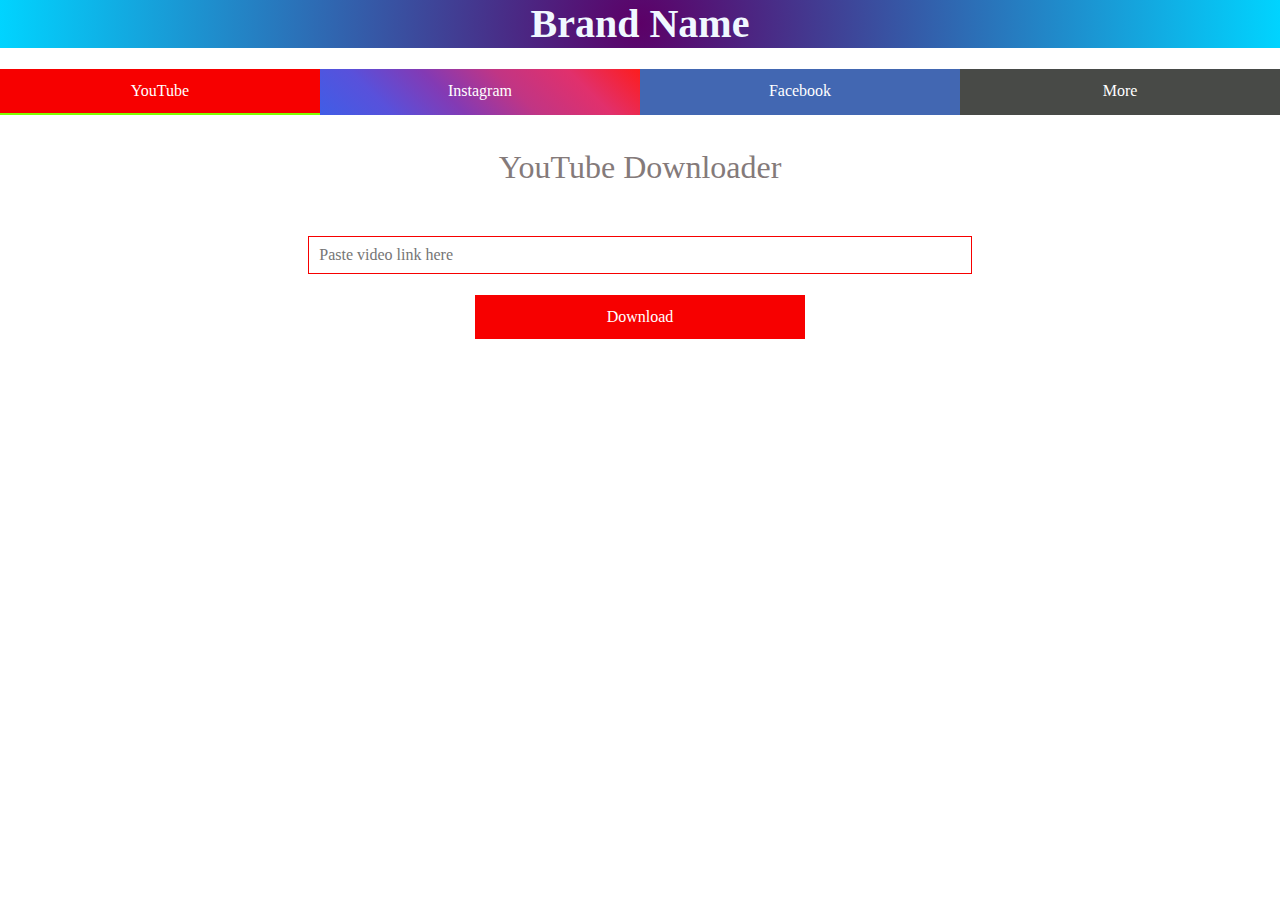
<file: index.html>
<!DOCTYPE html>
<html lang="en">
<head>
    <meta charset="UTF-8">
    <title>Download</title>
    <link rel="stylesheet" href="css/bootstrap.css">
    <link rel="stylesheet" href="css/yt.css">
    <link rel="stylesheet" href="https://cdnjs.cloudflare.com/ajax/libs/font-awesome/5.15.3/css/all.min.css" integrity="sha512-iBBXm8fW90+nuLcSKlbmrPcLa0OT92xO1BIsZ+ywDWZCvqsWgccV3gFoRBv0z+8dLJgyAHIhR35VZc2oM/gI1w==" crossorigin="anonymous" referrerpolicy="no-referrer" />
</head>

<body>
    <div class="container-fluid  ">
        <div class="row ">
            <div class="col-12  header">
                <h1><a href="yt.html">Brand Name</a></h1>
            </div>
        </div>
        <div class="row">
            <div class="col-md-3 col-sm-6 yt"> <a href="index.html"><i class="fab fa-youtube"></i> YouTube</a> </div>
            <div class="col-md-3 col-sm-6 ig"> <a href="ig.html"><i class="fab fa-instagram"></i> Instagram</a> </div>
            <div class="col-md-3 col-sm-6 fb"> <a href="fb.html"><i class="fab fa-facebook"></i> Facebook</a></div>
            <div class="col-md-3 col-sm-6 mr"> <a href="#"><i class="fas fa-angle-double-right"></i> More</a> </div>

        </div>

        <!--
        <div class="ads">
            Ads By Google
        </div>
-->

        <div class="row">
            <div class="col-12">
                <h2>YouTube Downloader</h2>
            </div>
        </div>

        <div class="row">
            <div class="col-md-8">

                <input type="text" placeholder="Paste video link here">
                <span><a href=""><i class="fas fa-download"></i> Download</a></span>
            </div>
        </div>


    </div>
</body></html>
</file>
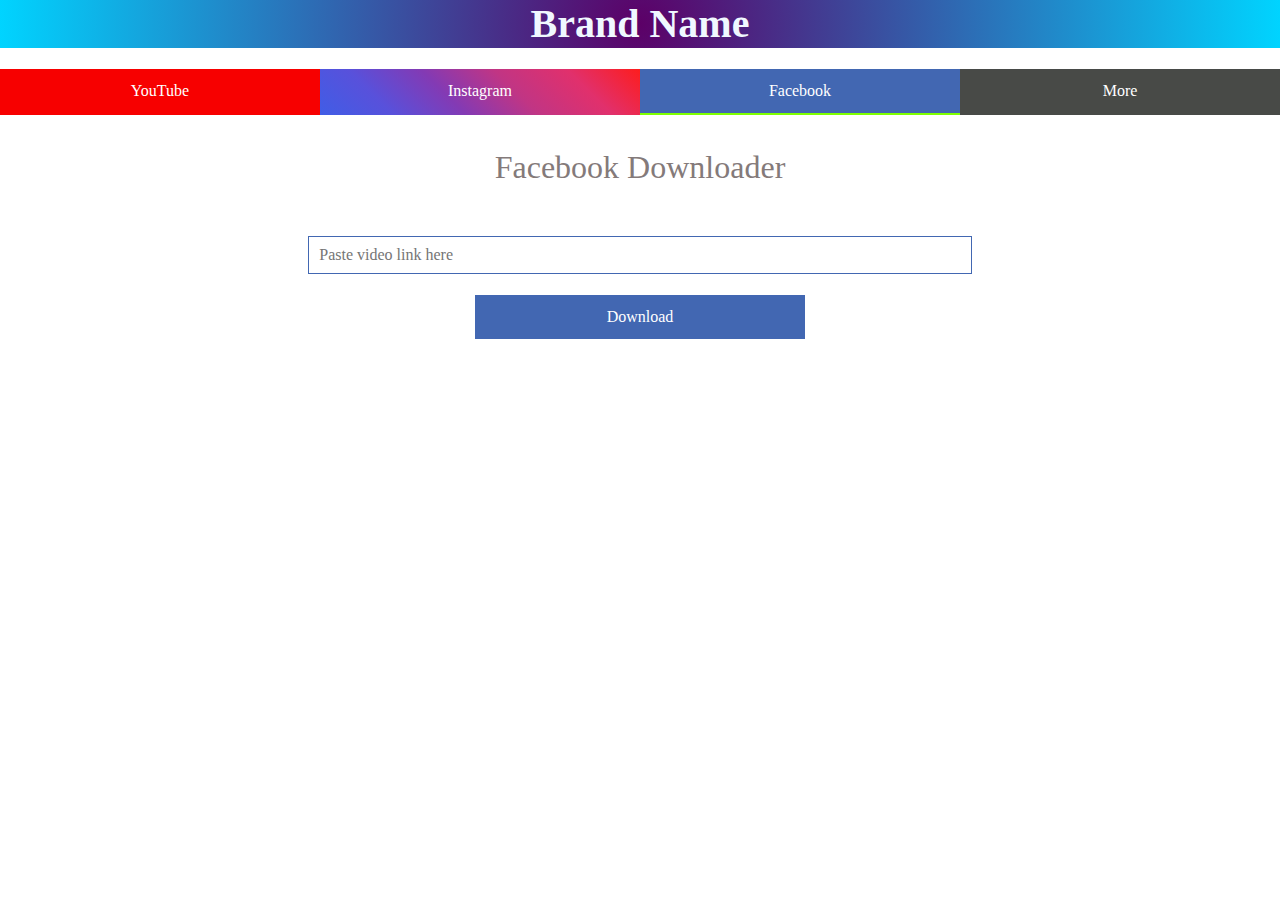
<file: fb.html>
<!DOCTYPE html>
<html lang="en">
<head>
    <meta charset="UTF-8">
    <title>Download</title>
    <link rel="stylesheet" href="css/bootstrap.css">
    <link rel="stylesheet" href="css/fb.css">
    <link rel="stylesheet" href="https://cdnjs.cloudflare.com/ajax/libs/font-awesome/5.15.3/css/all.min.css" integrity="sha512-iBBXm8fW90+nuLcSKlbmrPcLa0OT92xO1BIsZ+ywDWZCvqsWgccV3gFoRBv0z+8dLJgyAHIhR35VZc2oM/gI1w==" crossorigin="anonymous" referrerpolicy="no-referrer" />
</head>

<body>
    <div class="container-fluid  ">
        <div class="row ">
            <div class="col-12  header">
                <h1><a href="yt.html">Brand Name</a></h1>
            </div>
        </div>
        <div class="row">
            <div class="col-md-3 col-sm-6 yt"> <a href="index.html"><i class="fab fa-youtube"></i> YouTube</a> </div>
            <div class="col-md-3 col-sm-6 ig"> <a href="ig.html"><i class="fab fa-instagram"></i> Instagram</a> </div>
            <div class="col-md-3 col-sm-6 fb"> <a href="fb.html"><i class="fab fa-facebook"></i> Facebook</a></div>
            <div class="col-md-3 col-sm-6 mr"> <a href="#"><i class="fas fa-angle-double-right"></i> More</a> </div>

        </div>

        <!--
        <div class="ads">
            Ads By Google
        </div>
-->

        <div class="row">
            <div class="col-12">
                <h2>Facebook Downloader</h2>
            </div>
        </div>

        <div class="row">
            <div class="col-md-8">

                <input type="text" placeholder="Paste video link here">
                <span><a href=""><i class="fas fa-download"></i> Download</a></span>
            </div>
        </div>


    </div>
</body></html>
</file>
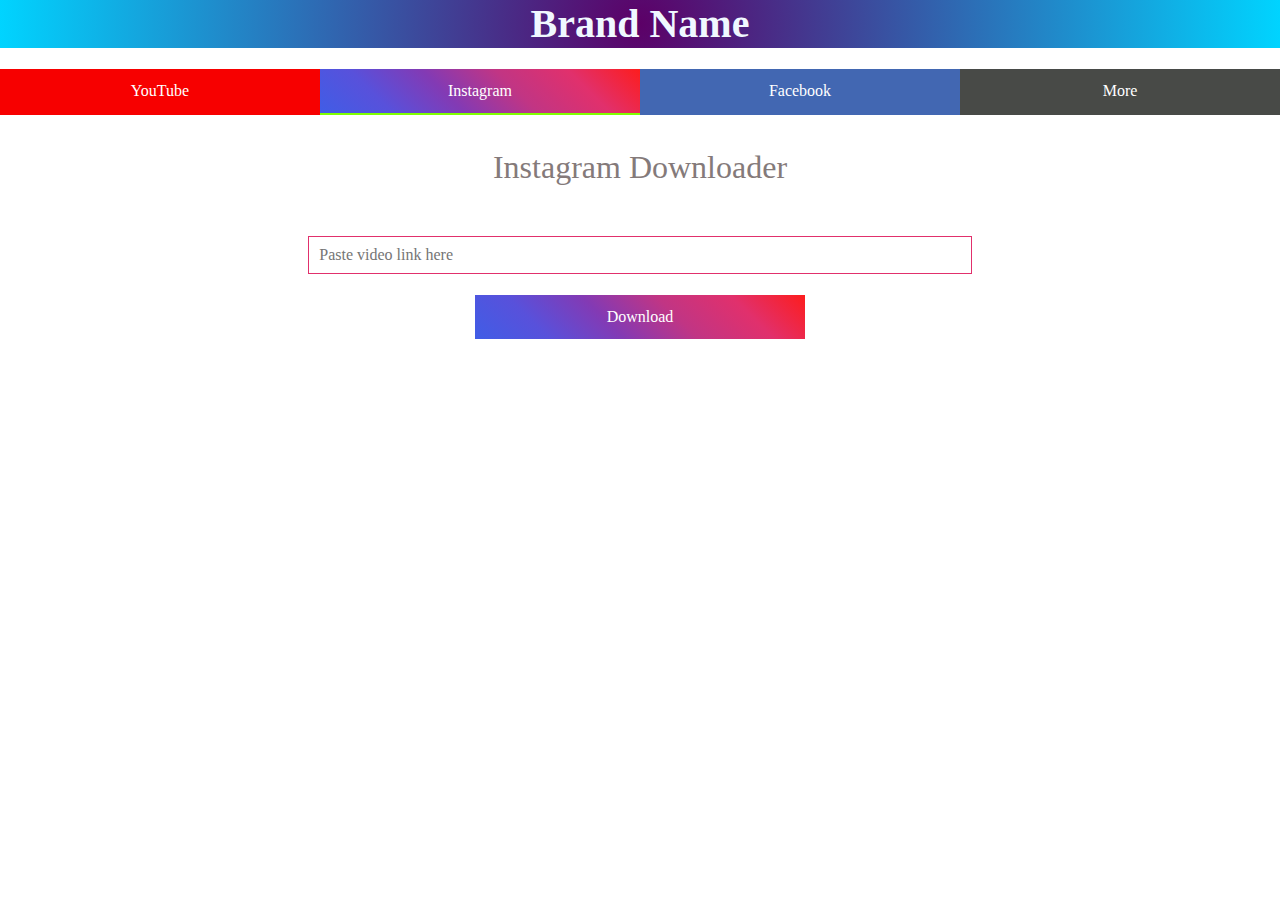
<file: ig.html>
<!DOCTYPE html>
<html lang="en">
<head>
    <meta charset="UTF-8">
    <title>Download</title>
    <link rel="stylesheet" href="css/bootstrap.css">
    <link rel="stylesheet" href="css/ig.css">
    <link rel="stylesheet" href="https://cdnjs.cloudflare.com/ajax/libs/font-awesome/5.15.3/css/all.min.css" integrity="sha512-iBBXm8fW90+nuLcSKlbmrPcLa0OT92xO1BIsZ+ywDWZCvqsWgccV3gFoRBv0z+8dLJgyAHIhR35VZc2oM/gI1w==" crossorigin="anonymous" referrerpolicy="no-referrer" />
</head>

<body>
    <div class="container-fluid  ">
        <div class="row ">
            <div class="col-12  header">
                <h1><a href="yt.html">Brand Name</a></h1>
            </div>
        </div>
        <div class="row">
            <div class="col-md-3 col-sm-6 yt"> <a href="index.html"><i class="fab fa-youtube"></i> YouTube</a> </div>
            <div class="col-md-3 col-sm-6 ig"> <a href="ig.html"><i class="fab fa-instagram"></i> Instagram</a> </div>
            <div class="col-md-3 col-sm-6 fb"> <a href="fb.html"><i class="fab fa-facebook"></i> Facebook</a></div>
            <div class="col-md-3 col-sm-6 mr"> <a href="#"><i class="fas fa-angle-double-right"></i> More</a> </div>

        </div>

        <!--
        <div class="ads">
            Ads By Google
        </div>
-->

        <div class="row">
            <div class="col-12">
                <h2>Instagram Downloader</h2>
            </div>
        </div>

        <div class="row">
            <div class="col-md-8">

                <input type="text" placeholder="Paste video link here">
                <span><a href=""><i class="fas fa-download"></i> Download</a></span>
            </div>
        </div>


    </div>
</body></html>
</file>
<file: css/yt.css>
body {
    font-family: poppins;
}

h1 {
    /*            background: #f70000;*/
    /*            background-image: linear-gradient(90deg, #020024 0%, #090979 35%, #00d4ff 100%);*/
    background-image: radial-gradient(circle, #5c0067 0%, #00d4ff 100%);

    color: #fff;
    text-align: center;
    cursor: pointer;
}

.col-md-3 {
    text-align: center;
    padding-top: 10px;
    padding-bottom: 10px
}

.header {
    margin-bottom: 10px;
    padding: 0;
}


a {
    text-decoration: none;
    color: #fff;
    /*    font-weight: bold;*/
    font-family: poppins;
    display: block;
}

.yt {
    background: #F70000;
/*    box-shadow: 0px 0px 15px 0px black;*/
    border-bottom:2px solid chartreuse;
}

.ig {
    background: linear-gradient(45deg, #405DE6, #5851DB, #833AB4, #C13584, #E1306C, #FD1D1D);
}

.fb {
    background: #4267B2;
}

.mr {
    background: #484A47;
}

.more {
    color: aliceblue;
}

a:hover {
    color: aliceblue;
    font-weight: bold;
}

.col-md-3 {
    margin: 3px auto;
}

.col-12 h2 {
    text-align: center;
    margin-top: 30px;
    color: #847A7A;
    margin-bottom: 50px;
}

.col-md-8 {
    margin: 0 auto;
    text-align: center;

}

input {
    display: block;
    width: 80%;
    margin: 0 auto;
    padding-left: 10px;
    outline: none;
    padding: 6px 0;
    padding-left: 10px;
    border: 1px solid #F70000;
}

span {
    margin: 20px auto;
    /*    background: red;*/
    text-align: center;

}

span a {
    color: white;
    background: #F70000;
    border: 1px solid;
    display: block;
    width: 40%;
    text-align: center;
    margin: 20px auto;
    padding: 10px 0;
}


*/
/*
.ads {
    border: 1px dotted;
    background: #EADADA;
    height: 80px;
    width: 80%;
    margin: auto;
    margin-top: 30px;
    margin-bottom: 30px;
    text-align: center;

}
*/

@media(max-width: 576px) {

    .col-md-3 {
        width: 50%;
        margin: 15px auto;
    }
}
</file>
<file: css/fb.css>
body {
    font-family: poppins;
}

h1 {
    /*            background: #f70000;*/
    /*            background-image: linear-gradient(90deg, #020024 0%, #090979 35%, #00d4ff 100%);*/
    background-image: radial-gradient(circle, #5c0067 0%, #00d4ff 100%);

    color: #fff;
    text-align: center;
    cursor: pointer;
}

.col-md-3 {
    text-align: center;
    padding-top: 10px;
    padding-bottom: 10px
}

.header {
    margin-bottom: 10px;
    padding: 0;
}


a {
    text-decoration: none;
    color: #fff;
    /*    font-weight: bold;*/
    font-family: poppins;
    display: block;
}

.yt {
    background: #F70000;
    /*    box-shadow: 0px 0px 15px 0px black;*/

}

.ig {
    background: linear-gradient(45deg, #405DE6, #5851DB, #833AB4, #C13584, #E1306C, #FD1D1D);
}

.fb {
    background: #4267B2;
    border-bottom: 2px solid chartreuse;
}

.mr {
    background: #484A47;
}

.more {
    color: aliceblue;
}

a:hover {
    color: aliceblue;
    font-weight: bold;
}

.col-md-3 {
    margin: 3px auto;
}

.col-12 h2 {
    text-align: center;
    margin-top: 30px;
    color: #847A7A;
    margin-bottom: 50px;
}

.col-md-8 {
    margin: 0 auto;
    text-align: center;

}

input {
    display: block;
    width: 80%;
    margin: 0 auto;
    padding-left: 10px;
    outline: none;
    padding: 6px 0;
    padding-left: 10px;
    border: 1px solid #4267B2;
}

span {
    margin: 20px auto;
    background: red;
    text-align: center;

}

span a {
    color: white;
    background: #4267B2;
    border: 1px solid;
    display: block;
    width: 40%;
    text-align: center;
    margin: 20px auto;
    padding: 10px 0;
}


*/
/*
.ads {
    border: 1px dotted;
    background: #EADADA;
    height: 80px;
    width: 80%;
    margin: auto;
    margin-top: 30px;
    margin-bottom: 30px;
    text-align: center;

}
*/

@media(max-width: 576px) {

    .col-md-3 {
        width: 50%;
        margin: 15px auto;
    }
}
</file>
<file: css/ig.css>
body {
    font-family: poppins;
}

h1 {
    /*            background: #f70000;*/
    /*            background-image: linear-gradient(90deg, #020024 0%, #090979 35%, #00d4ff 100%);*/
    background-image: radial-gradient(circle, #5c0067 0%, #00d4ff 100%);

    color: #fff;
    text-align: center;
    cursor: pointer;
}

.col-md-3 {
    text-align: center;
    padding-top: 10px;
    padding-bottom: 10px
}

.header {
    margin-bottom: 10px;
    padding: 0;
}


a {
    text-decoration: none;
    color: #fff;
    /*    font-weight: bold;*/
    font-family: poppins;
    display: block;
}

.yt {
    background: #F70000;
/*    box-shadow: 0px 0px 15px 0px black;*/
    
}

.ig {
    background: linear-gradient(45deg, #405DE6, #5851DB, #833AB4, #C13584, #E1306C, #FD1D1D);
    border-bottom: 2px solid chartreuse;
}

.fb {
    background: #4267B2;
}

.mr {
    background: #484A47;
}

.more {
    color: aliceblue;
}

a:hover {
    color: aliceblue;
    font-weight: bold;
}

.col-md-3 {
    margin: 3px auto;
}

.col-12 h2 {
    text-align: center;
    margin-top: 30px;
    color: #847A7A;
    margin-bottom: 50px;
}

.col-md-8 {
    margin: 0 auto;
    text-align: center;

}

input {
    display: block;
    width: 80%;
    margin: 0 auto;
    padding-left: 10px;
    outline: none;
    padding: 6px 0;
    padding-left: 10px;
    border: 1px solid #E1306C
}

span {
    margin: 20px auto;
    /*    background: red;*/
    text-align: center;

}

span a {
    color: white;
    background: linear-gradient(45deg, #405DE6, #5851DB, #833AB4, #C13584, #E1306C, #FD1D1D);
    border: 1px solid;
    display: block;
    width: 40%;
    text-align: center;
    margin: 20px auto;
    padding: 10px 0;
}


*/
/*
.ads {
    border: 1px dotted;
    background: #EADADA;
    height: 80px;
    width: 80%;
    margin: auto;
    margin-top: 30px;
    margin-bottom: 30px;
    text-align: center;

}
*/

@media(max-width: 576px) {

    .col-md-3 {
        width: 50%;
        margin: 15px auto;
    }
}
</file>
